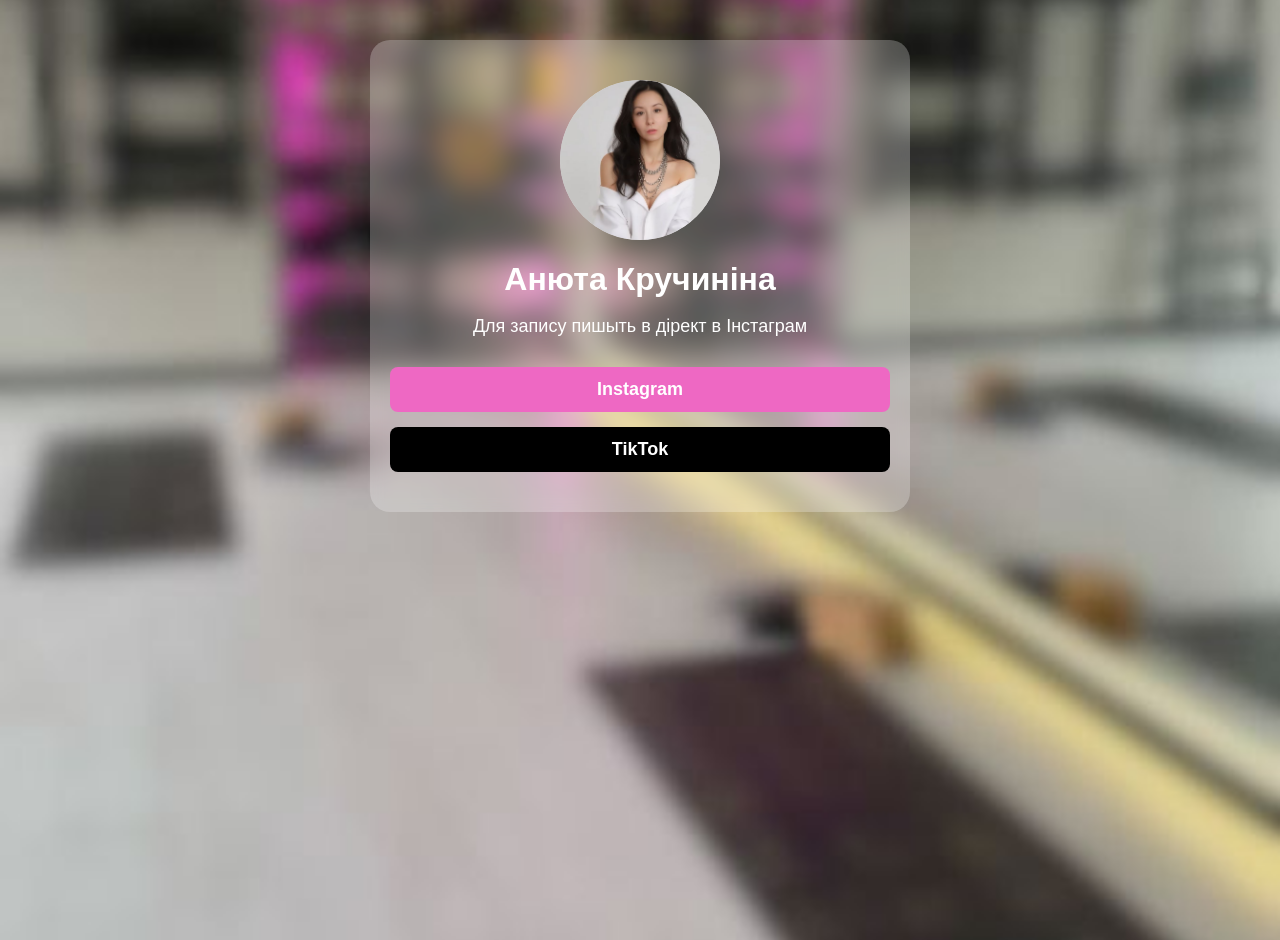
<file: index.html>
<!DOCTYPE html>
<html lang="uk">
<head>
    <meta charset="UTF-8">
    <meta name="viewport" content="width=device-width, initial-scale=1.0">
    <title>IShop</title>
    <link rel="stylesheet" href="stule.css">
</head>
<body>

<div class="container">

    <div class="logo-wrapper">
        <img src="img/ava1.jpg" alt="Логотип" class="logo">
    </div>

    <h1 class="title">Анюта Кручиніна</h1>

    <p class="description">
         Для запису пишыть в дірект в Інстаграм
    </p>

    <div class="links">
        <a href="https://www.instagram.com/aniutka_www?igsh=ZXRnODgzZjNwOGR3" target="_blank" class="link instagram">Instagram</a>
        <a href="https://www.tiktok.com/@aniutka_kruchinina?_r=1&_t=ZN-95JSpiLDZp8" target="_blank" class="link tiktok">TikTok</a>
    </div>

</div>

<script>
document.querySelectorAll('.link').forEach(btn => {
    btn.addEventListener('click', function(e) {
        e.preventDefault();

        const colors = ["#ff4d88", "#ff77aa", "#ff99cc", "#ff3366", "#ff5e8e"];
        const url = this.getAttribute('href');

        // створюємо 3–6 сердечок
        const count = Math.floor(Math.random() * 4) + 3;

        for (let i = 0; i < count; i++) {
            const heart = document.createElement('div');
            heart.classList.add('heart');
            heart.innerHTML = '🔥';

            const size = Math.random() * 20 + 15; // 15–35px
            heart.style.fontSize = size + "px";

            const color = colors[Math.floor(Math.random() * colors.length)];
            heart.style.color = color;

            const x = e.offsetX + (Math.random() * 40 - 20);
            const y = e.offsetY + (Math.random() * 40 - 20);

            heart.style.left = x + 'px';
            heart.style.top = y + 'px';

            const rotate = Math.random() * 40 - 20;
            heart.style.transform = `rotate(${rotate}deg)`;

            this.appendChild(heart);

            setTimeout(() => {
                heart.remove();
            }, 1000);
        }

        // відкриваємо посилання після ефекту
        setTimeout(() => {
            window.open(url, '_blank');
        }, 200);
    });
});
</script>

</body>
</html>
</file>
<file: stule.css>
/* ФОН НА ВЕСЬ ЕКРАН */
html, body {
    height: 100%;
}

body {
    margin: 0;
    padding: 0;
    font-family: Arial, sans-serif;

    background-image: url("img/fon2.jpg");
    background-size: cover;
    background-position: center;
    background-repeat: no-repeat;

    min-height: 100vh;
}

/* Адаптація фону для телефонів */
@media (max-width: 600px) {
    body {
        background-attachment: scroll;
        background-size: cover;
        min-height: 100vh;
    }
}

/* Напівпрозорий контейнер */
.container {
    max-width: 500px;
    margin: 0 auto;
    padding: 40px 20px;
    text-align: center;

    background: rgba(255, 255, 255, 0.25);
    border-radius: 20px;
    backdrop-filter: blur(6px);
    margin-top: 40px;
}

/* КРУГ ДЛЯ ЛОГОТИПА */
.logo-wrapper {
    width: 160px;
    height: 160px;
    border-radius: 50%;
    background: #d6d3d5;
    display: flex;
    justify-content: center;
    align-items: center;
    margin: 0 auto 20px;
    overflow: hidden;
}

/* ЛОГОТИП */
.logo {
    width: 100%;
    height: 100%;
    border-radius: 50%;
    object-fit: cover;
    display: block;
}

/* ТЕКСТ */
.title {
    font-size: 32px;
    margin-bottom: 10px;
    color: #ffffff;
}

.description {
    font-size: 18px;
    color: #ffffff;
    margin-bottom: 30px;
}

/* КНОПКИ */
.links {
    display: flex;
    flex-direction: column;
    gap: 15px;
}

.link {
    padding: 12px 20px;
    border-radius: 8px;
    text-decoration: none;
    font-size: 18px;
    font-weight: bold;
    color: white;
    transition: 0.3s;
    position: relative;
    overflow: visible;
}

.instagram {
    background: #ee68c3;
}

.instagram:hover {
    background: #ed51be;
}

.tiktok {
    background: #000;
}

.tiktok:hover {
    background: #222;
}

/* АДАПТАЦІЯ ПІД ТЕЛЕФОН */
@media (max-width: 600px) {

    .container {
        padding: 30px 15px;
        margin-top: 20px;
    }

    .logo-wrapper {
        width: 130px;
        height: 130px;
    }

    .logo {
        width: 110px;
        height: 110px;
    }

    .title {
        font-size: 26px;
    }

    .description {
        font-size: 16px;
    }

    .link {
        font-size: 16px;
        padding: 10px 16px;
    }
}

/* Анімація сердечок */
.heart {
    position: absolute;
    font-size: 20px;
    color: #ff4d88;
    animation: fly 1s ease-out forwards;
    pointer-events: none;
    opacity: 0;
}

@keyframes fly {
    0% {
        transform: translateY(0) scale(1);
        opacity: 1;
    }
    100% {
        transform: translateY(-60px) scale(1.8);
        opacity: 0;
    }
}
.heart {
    position: absolute;
    animation: fly 1s ease-out forwards;
    pointer-events: none;
    opacity: 0;
}

@keyframes fly {
    0% {
        transform: translateY(0) scale(1);
        opacity: 1;
    }
    100% {
        transform: translateY(-80px) scale(1.8);
        opacity: 0;
    }
}
</file>
